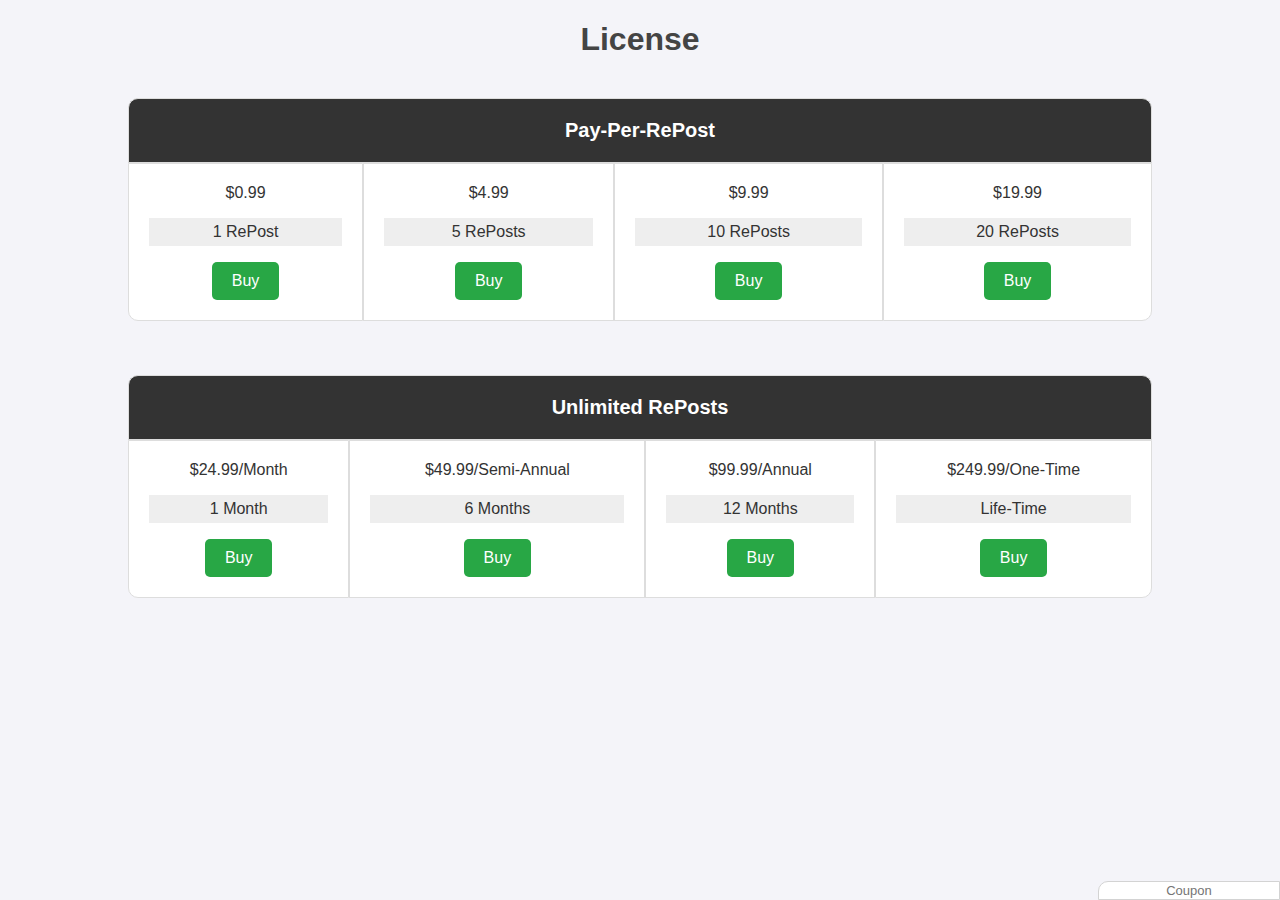
<file: license.htm>
<!DOCTYPE html>
<html lang="en">

<head>
    <meta charset="UTF-8">
    <meta name="viewport" content="width=device-width, initial-scale=1.0">
    <title>License Page</title>
    <style>
        :root {
            --table-border-radius: 10px;
        }

        body {
            font-family: Arial, sans-serif;
            background-color: #f4f4f9;
            color: #333;
            margin: 0;
            padding: 0;
        }

        .container {
            width: 80%;
            margin: auto;
            overflow: hidden;
        }

        h1 {
            text-align: center;
            color: #444;
        }

        table {
            width: 100%;
            border-collapse: separate;
            border-spacing: 0;
        }

        th,
        td {
            background: #fff;
            padding: 20px;
            text-align: center;
            border: 1px solid #ddd;
        }

        th {
            background: #333;
            color: #fff;
            font-size: 20px;
        }

        td ul {
            list-style-type: none;
            padding: 0;
        }

        td ul li {
            background: #eee;
            margin: 5px 0;
            padding: 5px;
        }

        th:first-child {
            border-top-left-radius: var(--table-border-radius);
            border-top-right-radius: var(--table-border-radius);
        }

        tr:last-child td:first-child {
            border-bottom-left-radius: var(--table-border-radius);
        }

        td:last-child {
            border-bottom-right-radius: var(--table-border-radius);
        }

        button {
            background: #28a745;
            color: #fff;
            border: none;
            padding: 10px 20px;
            cursor: pointer;
            font-size: 16px;
            border-radius: 5px;
            transition: background 0.3s ease;
        }

        button:hover {
            background: #218838;
        }
    </style>
    <script>
        async function buy(amount, description) {
            try {
                const source = await showPrompt("How did you hear about us: Google, Reddit, YouTube, Friend?");

                console.log('buy:', amount, description, source);
            } catch (error) {
                // user cancelled so left empty on purpose
            }
        }

        function closePage() {
            window.close();
        }
    </script>
</head>

<body>
    <div class="container">
        <h1>License</h1>
        <br>
        <table>
            <tr>
                <th colspan="4">Pay-Per-RePost</th>
            </tr>
            <tr>
                <td>
                    $0.99
                    <ul>
                        <li>1 RePost</li>
                    </ul>
                    <button onclick="buy('0.99', '1 RePost')">Buy</button>
                </td>
                <td>
                    $4.99
                    <ul>
                        <li>5 RePosts</li>
                    </ul>
                    <button onclick="buy('4.99', '5 RePosts')">Buy</button>
                </td>
                <td>
                    $9.99
                    <ul>
                        <li>10 RePosts</li>
                    </ul>
                    <button onclick="buy('9.99', '10 RePosts')">Buy</button>
                </td>
                <td>
                    $19.99
                    <ul>
                        <li>20 RePosts</li>
                    </ul>
                    <button onclick="buy('19.99', '20 RePosts')">Buy</button>
                </td>
            </tr>
        </table>
        <br>
        <br>
        <br>
        <table>
            <tr>
                <th colspan="4">Unlimited RePosts</th>
            </tr>
            <tr>
                <td>
                    $24.99/Month
                    <ul>
                        <li>1 Month</li>
                    </ul>
                    <button onclick="buy('24.99', '1 Month Unlimited')">Buy</button>
                </td>
                <!-- <td>
                    $49.99/Quarter
                    <ul>
                        <li>3 Months</li>
                    </ul>
                    <button onclick="buy('49.99', '3 Months Unlimited')">Buy</button>
                </td> -->
                <td>
                    $49.99/Semi-Annual
                    <ul>
                        <li>6 Months</li>
                    </ul>
                    <button onclick="buy('49.99', '6 Months Unlimited')">Buy</button>
                </td>
                <td>
                    $99.99/Annual
                    <ul>
                        <li>12 Months</li>
                    </ul>
                    <button onclick="buy('99.99', '12 Months Unlimited')">Buy</button>
                </td>
                <td>
                    $249.99/One-Time
                    <ul>
                        <li>Life-Time</li>
                    </ul>
                    <button onclick="buy('249.99', 'Life-Time Unlimited')">Buy</button>
                </td>
            </tr>
        </table>
    </div>
    <style>
        #prompt-modal {
            position: fixed;
            top: 0;
            left: 0;
            width: 100%;
            height: 100%;
            background-color: rgba(0, 0, 0, 0.5);
            /* semi-transparent background */
            display: flex;
            justify-content: center;
            align-items: center;
            z-index: 9999;
            /* Ensure it's on top */
        }

        #prompt-message {
            margin: 0;
        }

        .modal-content {
            background-color: white;
            padding: 20px;
            border-radius: 8px;
            width: 300px;
            text-align: center;
            box-shadow: 0px 4px 8px rgba(0, 0, 0, 0.2);
        }

        #user-input {
            width: auto;
            padding: 10px;
            margin: 10px 0;
        }

        #ok-button,
        #cancel-button {
            padding: 10px 20px;
            margin: 5px;
            cursor: pointer;
        }
    </style>
    <div id="prompt-modal" style="display:none;">
        <div class="modal-content">
            <h2 id="prompt-message">Prompt</h2>
            <input type="text" id="user-input" placeholder="Enter your answer here">
            <div>
                <button id="ok-button">OK</button>
                <button id="cancel-button">Cancel</button>
            </div>
        </div>
    </div>
    <script>
        const promptModal = document.getElementById('prompt-modal');
        const userInput = document.getElementById('user-input');

        function showPrompt(message) {
            document.getElementById('prompt-message').textContent = message;

            promptModal.style.display = 'flex'; // Flexbox ensures it's centered

            userInput.focus();

            return new Promise((resolve, reject) => {
                document.getElementById('ok-button').onclick = () => {
                    if (!userInput.value.trim())
                        return (alert('Response Required!') || userInput.focus());

                    promptModal.style.display = 'none';

                    resolve(userInput.value);
                };

                document.getElementById('cancel-button').onclick = () => {
                    promptModal.style.display = 'none';

                    reject();
                };

                // Handle Enter key press inside input field
                userInput.onkeydown = (event) => {
                    if (event.key === 'Enter') {
                        if (!userInput.value.trim())
                            return (alert('Response Required!') || userInput.focus());

                        promptModal.style.display = 'none';

                        resolve(userInput.value);
                    }
                };
            });
        }
    </script>
    <style>
        #coupon {
            position: absolute;
            bottom: 0;
            right: 0;
        }

        #coupon input {
            font-size: small;
            text-align: center;
            border-top-left-radius: 10px;
            border: 1px solid lightgray;
        }
    </style>
    <script>
        function coupon() {
            console.log('coupon_code', document.getElementById('coupon').querySelector('[placeholder="Coupon"]').value);

            return false;
        }
    </script>
    <form id="coupon" onsubmit="return coupon();">
        <input type="text" placeholder="Coupon" maxlength="10" required>
    </form>
</body>

</html>
</file>
